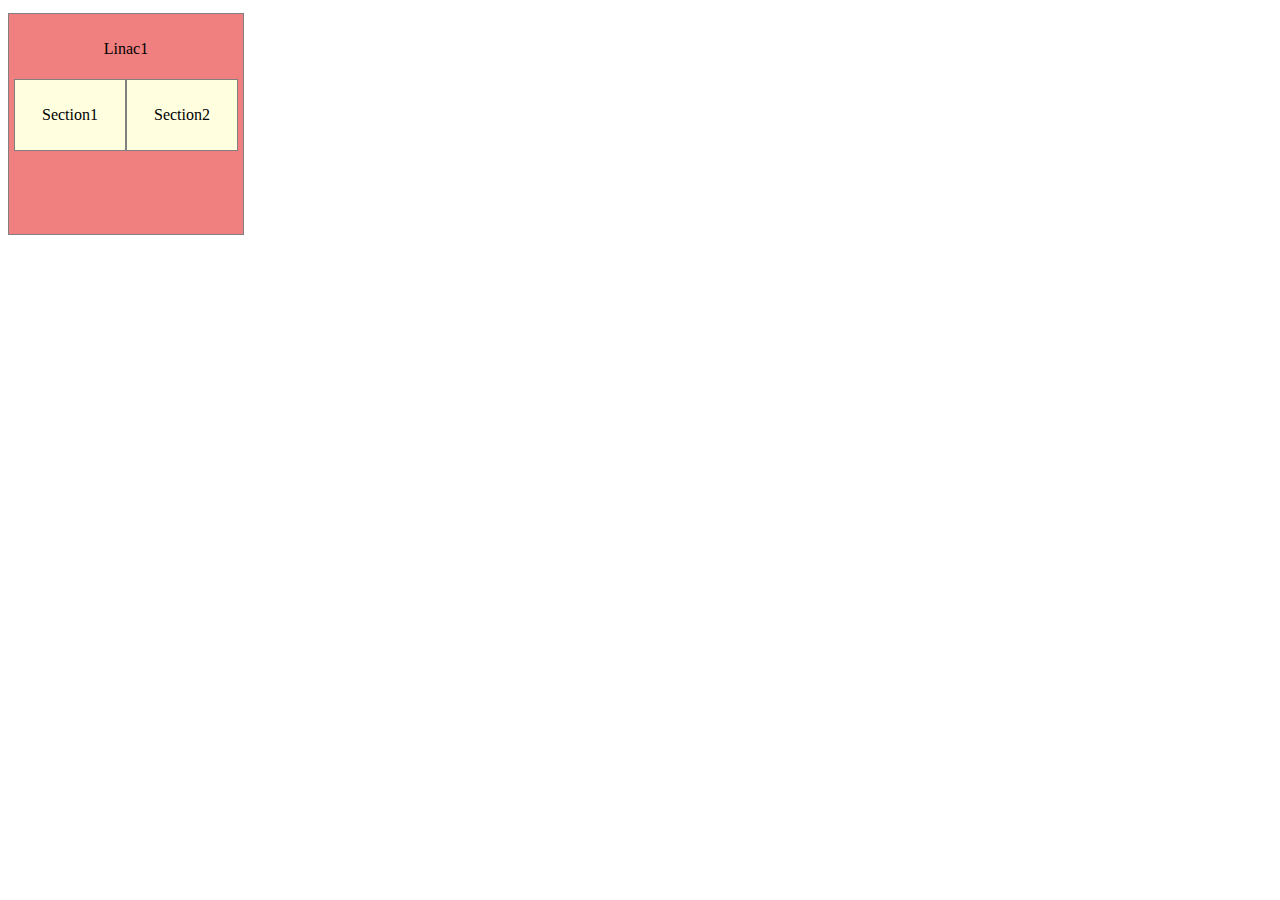
<file: static/pbs.html>
<!DOCTYPE html>   
<html lang="en">     
    <head>              
        <title>Content with Menu</title>
        <style>
			.linac, .section, .cell, .slot, .ble, .monitor{
			  padding: 10px 5px;
			  margin: 5px 0px;
			  text-align: center;
    		  border: grey solid 1px;
			  float: left;
			}
			.section, .cell, .slot, .ble, .monitor{
			  cursor:pointer;
			  min-width: 100px;
			  display: inline-block;
			}
			.linac {
			  background: lightcoral;
			  height: 200px;
			  width: auto;
			  white-space: nowrap;
			}
			.section{
			  background: lightyellow;
			  display: inline;
			}
			.cell {
			  background: lightgreen;
			}
			.slot {
			  background: lightblue;
			}
			.ble {
			  background: mediumpurple;
			}
			.monitor {
			  background: lightpink;
			}
			.hidden {
			  display: none;
			}
        </style>
		<script src="http://code.jquery.com/jquery-1.11.3.min.js"></script>
    </head>
    <body>        
		<div class="linac" id="linac1"><p>Linac1</p>
    
		    <div class="section" id="section_1"><p>Section1</p>
		      <div class="cell hidden" id="cell_1"><p>Cell1.1</p> 
		          <div class="slot hidden" id="slot_1"><p>Slot1.1.1</p> 
		              <div class="ble hidden" id="ble_1"><p>Ble1.1.1.1</p></div>
		          </div> 
		          <div class="slot hidden" id="slot_1"><p>Slot1.1.2</p> </div>
		      </div>
		        <div class="cell hidden" id="cell_1"><p>Cell1.2</p> </div>
		    </div>
    
		    <div class="section" id="section_2"><p>Section2</p>
		        <div class="cell hidden" id="cell_2"><p>Cell2.1</p></div>
		        <div class="cell hidden" id="cell_2"><p>Cell2.2</p></div>
		        <div class="cell hidden" id="cell_2"><p>Cell2.3</p></div>
		    </div>
    
		</div>



	<script>
		$('.section').click(function() {
		    if (!$(this).hasClass('Active')) {
		        $(this).find('.cell').show();
		        $(this).addClass('Active');
		    } else {
		        $(this).find('.cell').hide();
		        $(this).removeClass('Active');
		    }
		});
		$(".section div").click(function(e) {
		    e.stopPropagation();
		});
		$('.cell').click(function() {
		    if (!$(this).hasClass('Active')) {
		        $(this).find('.slot').show();
		        $(this).addClass('Active');
		    } else {
		        $(this).find('.slot').hide();
		        $(this).removeClass('Active');
		    }
		});
		$('.slot').click(function() {
		    if (!$(this).hasClass('Active')) {
		        $(this).find('.ble').show();
		        $(this).addClass('Active');
		    } else {
		        $(this).find('.ble').hide();
		        $(this).removeClass('Active');
		    }
		});
		$('.ble').click(function() {
		    if (!$(this).hasClass('Active')) {
		        $(this).find('.monitor').show();
		        $(this).addClass('Active');
		    } else {
		        $(this).find('.monitor').hide();
		        $(this).removeClass('Active');
		    }
		});
	</script>
    </body>
</html>
</file>
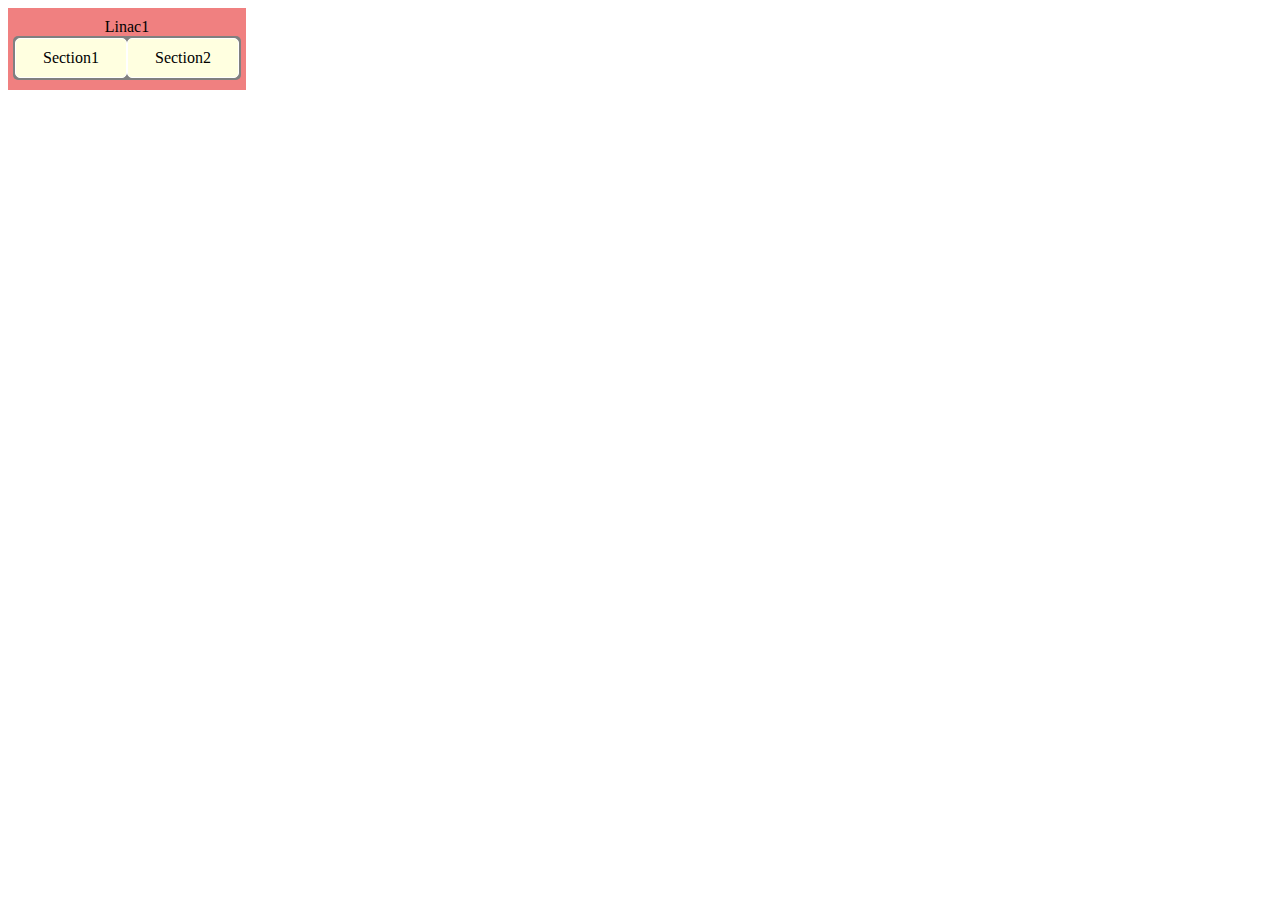
<file: static/pbsNew.html>
<!DOCTYPE html>   
<html lang="en">     
    <head>              
        <title>PBS test</title>

        <style>
			.linac, .section, .cell, .slot, .ble, .monitor{
			  padding: 10px 5px;
			  margin: 5px 0px;
			  text-align: center;
			  display: table-cell;
			}
			.section, .cell, .slot, .ble, .monitor{
			  cursor:pointer;
			  min-width: 100px;
    		  border: white solid 1px;
			  border-radius: 5px;
			}
			.sections, .cells, .slots, .bles, .monitors{
			  background: grey;
			  padding: 2px;
			  height: auto;
			  display: table;
			  border-radius: 5px;
			}
			.linac {
			  background: lightcoral;
			  width: auto;
			  display: table;
			}
			.section{
			  background: lightyellow;
			}
			.cell {
			  background: lightgreen;
			}
			.slot {
			  background: lightblue;
			}
			.ble {
			  background: mediumpurple;
			}
			.monitor {
			  background: lightpink;
			}
			.hidden {
			  display: none;
			}
        </style>
    </head>
    <body>

<div class="linac">
  <div class="info_linac">Linac1</div>
  <div class="sections">
    <div class="section">
	  <div class="info_section">Section1</div>
	  <div class="cells hidden">
	    <div class="cell">
		  <div class="info_cell">Cell1.1</div>
		  <div class="slots hidden">
		    <div class="slot">
			  <div class="info_slot">Slot1.1.1</div>
			  <div class="bles hidden">
			    <div class="ble">
				  <div class="info_ble">Ble1.1.1.1</div>
				  <div class="monitors hidden">
				    <div class="monitor">
					  <div class="info_monitor">Monitor1.1.1.1.1</div>
					</div>
				  </div>
				</div>
			  </div>
			</div>
		  </div>
		</div>
	    <div class="cell">
		  <div class="info_cell">Cell1.2</div>
		  <div class="slots hidden">
		    <div class="slot">
			  <div class="info_slot">Slot1.2.1</div>
			  <div class="bles hidden">
			    <div class="ble">
				  <div class="info_ble">Ble1.2.1.1</div>
				  <div class="monitors hidden">
				    <div class="monitor">
					  <div class="info_monitor">Monitor1.2.1.1.1</div>
					</div>
				  </div>
				</div>
			  </div>
			</div>
		  </div>
		</div>
	    <div class="cell">
		  <div class="info_cell">Cell1.3</div>
		  <div class="slots hidden">
		    <div class="slot">
			  <div class="info_slot">Slot1.3.1</div>
			  <div class="bles hidden">
			    <div class="ble">
				  <div class="info_ble">Ble1.3.1.1</div>
				  <div class="monitors hidden">
				    <div class="monitor">
					  <div class="info_monitor">Monitor1.3.1.1.1</div>
					</div>
				  </div>
				</div>
			  </div>
			</div>
		  </div>
		</div>
	    <div class="cell">
		  <div class="info_cell">Cell1.4</div>
		  <div class="slots hidden">
		    <div class="slot">
			  <div class="info_slot">Slot1.4.1</div>
			  <div class="bles hidden">
			    <div class="ble">
				  <div class="info_ble">Ble1.4.1.1</div>
				  <div class="monitors hidden">
				    <div class="monitor">
					  <div class="info_monitor">Monitor1.4.1.1.1</div>
					</div>
				  </div>
				</div>
			  </div>
			</div>
		  </div>
		</div>
	  </div>
	</div>
    <div class="section">
	  <div class="info_section">Section2</div>
	  <div class="cells hidden">
	    <div class="cell">
		  <div class="info_cell">Cell2.1</div>
		  <div class="slots hidden">
		    <div class="slot">
			  <div class="info_slot">Slot2.1.1</div>
			  <div class="bles hidden">
			    <div class="ble">
				  <div class="info_ble">Ble2.1.1.1</div>
				  <div class="monitors hidden">
				    <div class="monitor">
					  <div class="info_monitor">Monitor2.1.1.1.1</div>
					</div>
				  </div>
				</div>
			  </div>
			</div>
		  </div>
		</div>
	  </div>
	</div>
  </div>
</div>

	<script src="http://code.jquery.com/jquery-1.11.3.min.js"></script>
	<script>
		$('.section').click(function() {
		    if (!$(this).hasClass('Active')) {
		        $(this).find('.cells').show();
		        $(this).addClass('Active');
		    } else {
		        $(this).find('.cells').hide();
		        $(this).removeClass('Active');
		    }
		});
		$(".section div").click(function(e) {
		    e.stopPropagation();
		});
		$('.cell').click(function() {
		    if (!$(this).hasClass('Active')) {
		        $(this).find('.slots').show();
		        $(this).addClass('Active');
		    } else {
		        $(this).find('.slots').hide();
		        $(this).removeClass('Active');
		    }
		});
		$('.slot').click(function() {
		    if (!$(this).hasClass('Active')) {
		        $(this).find('.bles').show();
		        $(this).addClass('Active');
		    } else {
		        $(this).find('.bles').hide();
		        $(this).removeClass('Active');
		    }
		});
		$('.ble').click(function() {
		    if (!$(this).hasClass('Active')) {
		        $(this).find('.monitors').show();
		        $(this).addClass('Active');
		    } else {
		        $(this).find('.monitors').hide();
		        $(this).removeClass('Active');
		    }
		});
		$('.info_section').click(function() {
		    if (!$(this).parent().hasClass('Active')) {
		        $(this).parent().find('.cells').show();
		        $(this).parent().addClass('Active');
		    } else {
		        $(this).parent().find('.cells').hide();
		        $(this).parent().removeClass('Active');
		    }
		});
		$('.info_cell').click(function() {
		    if (!$(this).parent().hasClass('Active')) {
		        $(this).parent().find('.slots').show();
		        $(this).parent().addClass('Active');
		    } else {
		        $(this).parent().find('.slots').hide();
		        $(this).parent().removeClass('Active');
		    }
		});
		$('.info_slot').click(function() {
		    if (!$(this).parent().hasClass('Active')) {
		        $(this).parent().find('.bles').show();
		        $(this).parent().addClass('Active');
		    } else {
		        $(this).parent().find('.bles').hide();
		        $(this).parent().removeClass('Active');
		    }
		});
		$('.info_ble').click(function() {
		    if (!$(this).parent().hasClass('Active')) {
		        $(this).parent().find('.monitors').show();
		        $(this).parent().addClass('Active');
		    } else {
		        $(this).parent().find('.monitors').hide();
		        $(this).parent().removeClass('Active');
		    }
		});
	</script>
    </body>
</html>
</file>
